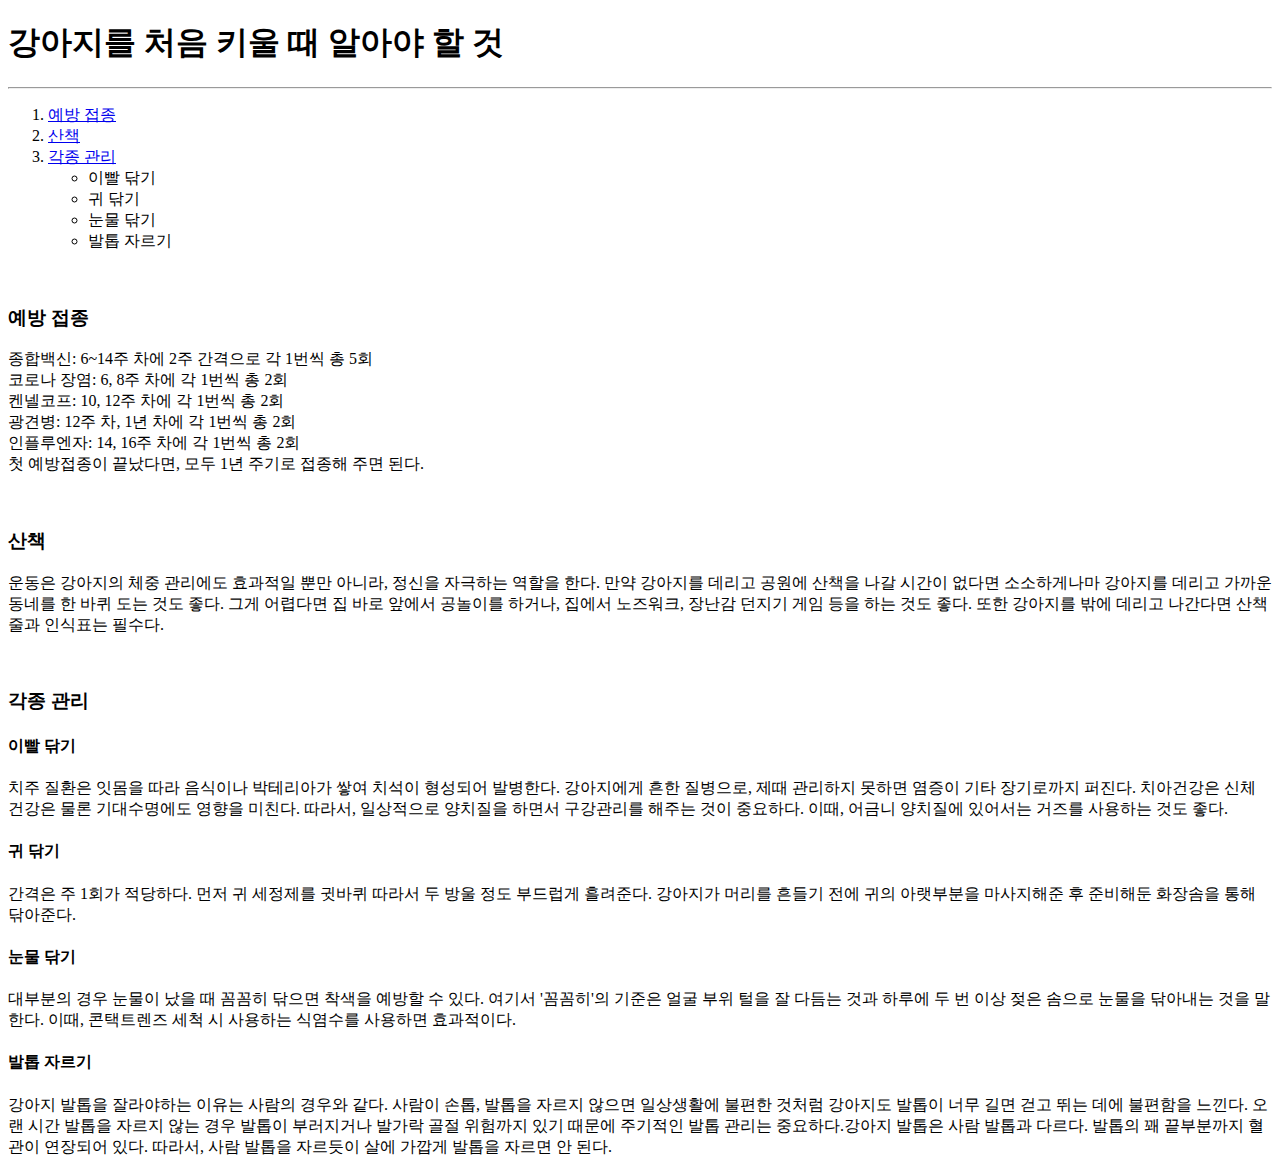
<file: Django_WebServer/mysite/blog/templates/blog/index.html>
<!DOCTYPE html>
<html lang="en">
<head>
	<meta charset="utf-8">
	<meta name="viewport"
	content="width=device-width, initial-scale=1.0">
	<title>강아지를 처음 키울 때 알아야 할 것</title>
</head>
<body>
	<h1>강아지를 처음 키울 때 알아야 할 것</h1>
	<hr>
	<ol>
		<li><a href="#vaccination">예방 접종</a>
		<li><a href="#walk">산책</a>
		<li><a href="#management"> 각종 관리</a>
			<ul>
				<li>이빨 닦기
				<li>귀 닦기
				<li>눈물 닦기
				<li>발톱 자르기
			</ul>
	</ol>
	<br>
	<h3 id="vaccination">예방 접종</h3>
	<p>종합백신: 6~14주 차에 2주 간격으로 각 1번씩 총 5회<br>
	코로나 장염: 6, 8주 차에 각 1번씩 총 2회<br>
	켄넬코프: 10, 12주 차에 각 1번씩 총 2회<br>
	광견병: 12주 차, 1년 차에 각 1번씩 총 2회<br>
	인플루엔자: 14, 16주 차에 각 1번씩 총 2회<br>
	첫 예방접종이 끝났다면, 모두 1년 주기로 접종해 주면 된다.</p>
	<br>
	<h3 id="training">산책</h3>
	<p>운동은 강아지의 체중 관리에도 효과적일 뿐만 아니라, 정신을 자극하는 역할을 한다. 만약 강아지를 데리고 공원에 산책을 나갈 시간이 없다면 소소하게나마 강아지를 데리고 가까운 동네를 한 바퀴 도는 것도 좋다. 그게 어렵다면 집 바로 앞에서 공놀이를 하거나, 집에서 노즈워크, 장난감 던지기 게임 등을 하는 것도 좋다. 또한 강아지를 밖에 데리고 나간다면 산책줄과 인식표는 필수다.
	</p>
	<br>
	<h3 id="management">각종 관리</h3>
	<div><h4>이빨 닦기</h4>
		<p>치주 질환은 잇몸을 따라 음식이나 박테리아가 쌓여 치석이 형성되어 발병한다. 강아지에게 흔한 질병으로, 제때 관리하지 못하면 염증이 기타 장기로까지 퍼진다. 치아건강은 신체 건강은 물론 기대수명에도 영향을 미친다. 따라서, 일상적으로 양치질을 하면서 구강관리를 해주는 것이 중요하다. 이때, 어금니 양치질에 있어서는 거즈를 사용하는 것도 좋다.</p>
		<h4>귀 닦기</h4>
		<p>간격은 주 1회가 적당하다. 먼저 귀 세정제를 귓바퀴 따라서 두 방울 정도 부드럽게 흘려준다. 강아지가 머리를 흔들기 전에 귀의 아랫부분을 마사지해준 후 준비해둔 화장솜을 통해 닦아준다.</p>
		<h4>눈물 닦기</h4>
		<p>대부분의 경우 눈물이 났을 때 꼼꼼히 닦으면 착색을 예방할 수 있다. 여기서 '꼼꼼히'의 기준은 얼굴 부위 털을 잘 다듬는 것과 하루에 두 번 이상 젖은 솜으로 눈물을 닦아내는 것을 말한다. 이때, 콘택트렌즈 세척 시 사용하는 식염수를 사용하면 효과적이다.</p>
		<h4>발톱 자르기</h4>
		<p>강아지 발톱을 잘라야하는 이유는 사람의 경우와 같다. 사람이 손톱, 발톱을 자르지 않으면  일상생활에 불편한 것처럼 강아지도 발톱이 너무 길면 걷고 뛰는 데에 불편함을 느낀다. 오랜 시간 발톱을 자르지 않는 경우 발톱이 부러지거나 발가락 골절 위험까지 있기 때문에 주기적인 발톱 관리는 중요하다.강아지 발톱은 사람 발톱과 다르다. 발톱의 꽤 끝부분까지 혈관이 연장되어 있다. 따라서, 사람 발톱을 자르듯이 살에 가깝게 발톱을 자르면 안 된다.</p>
	</div>
</body>
</html>
</file>
